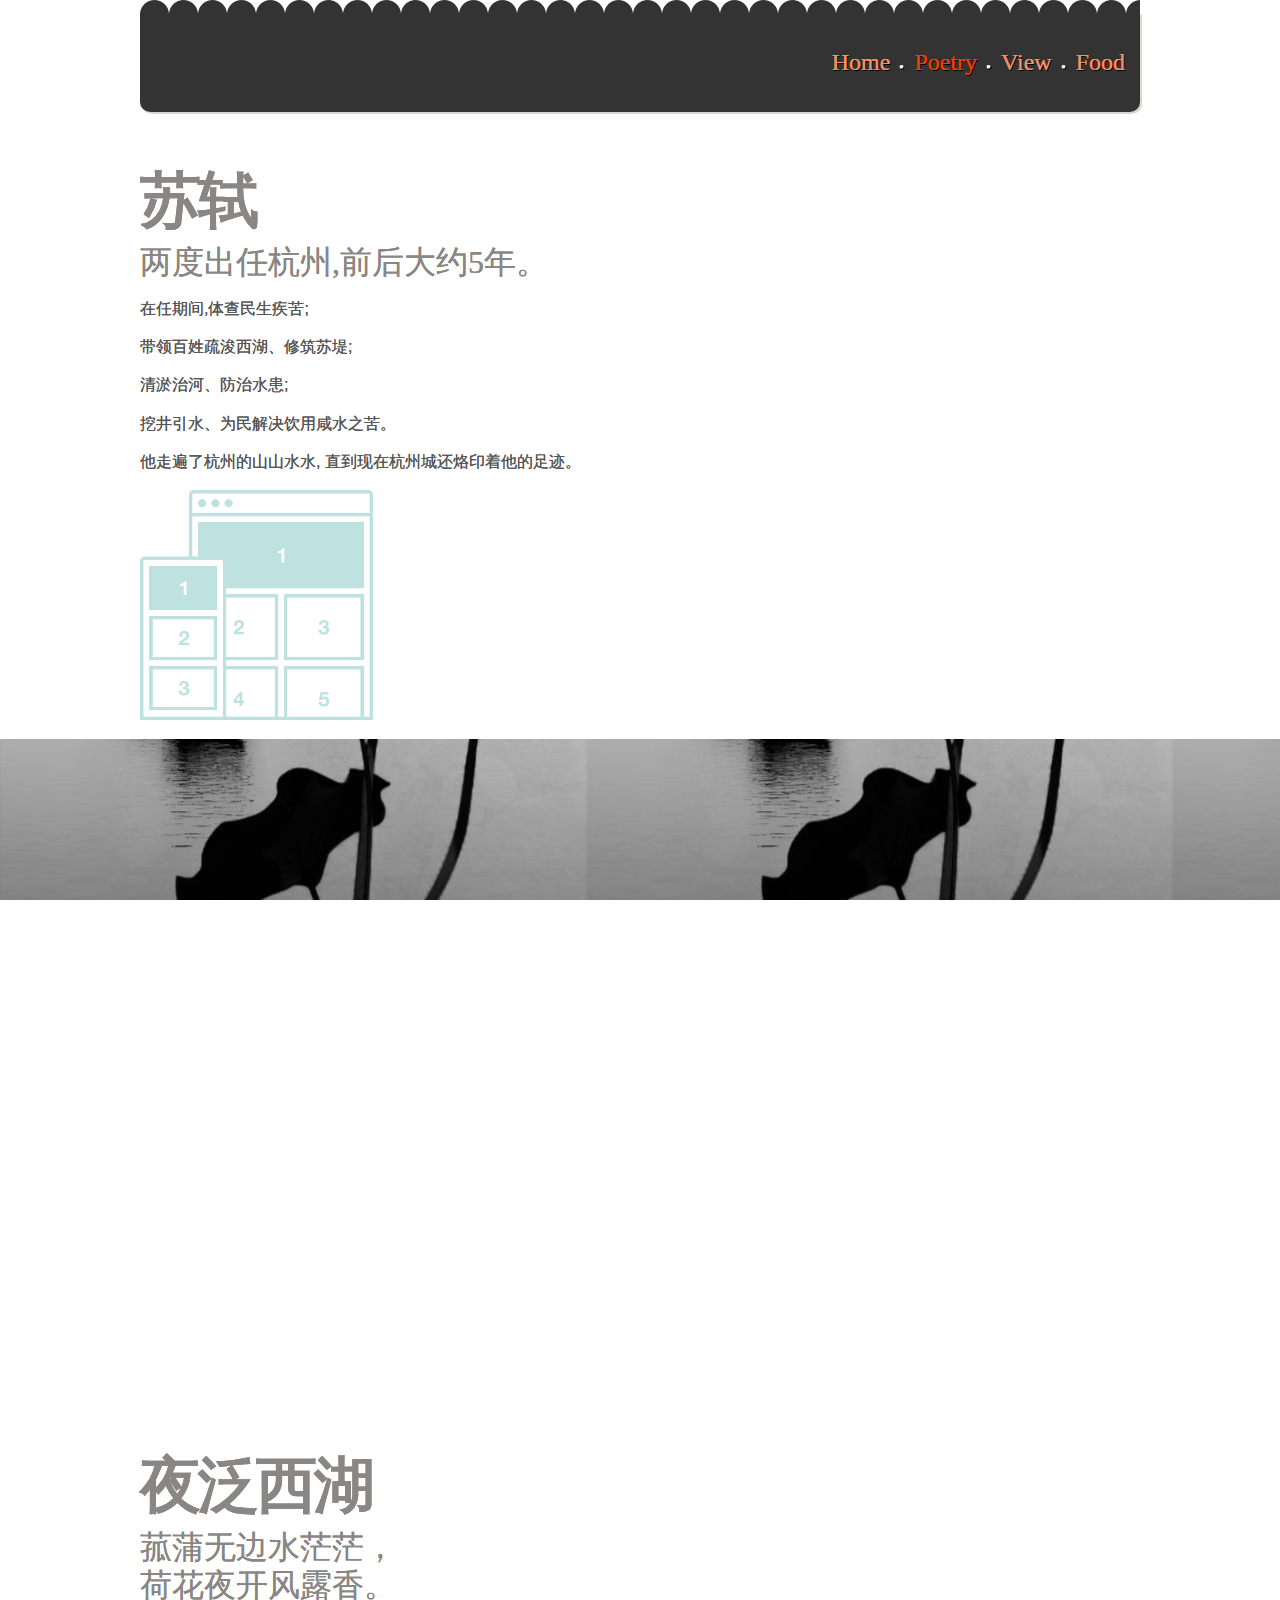
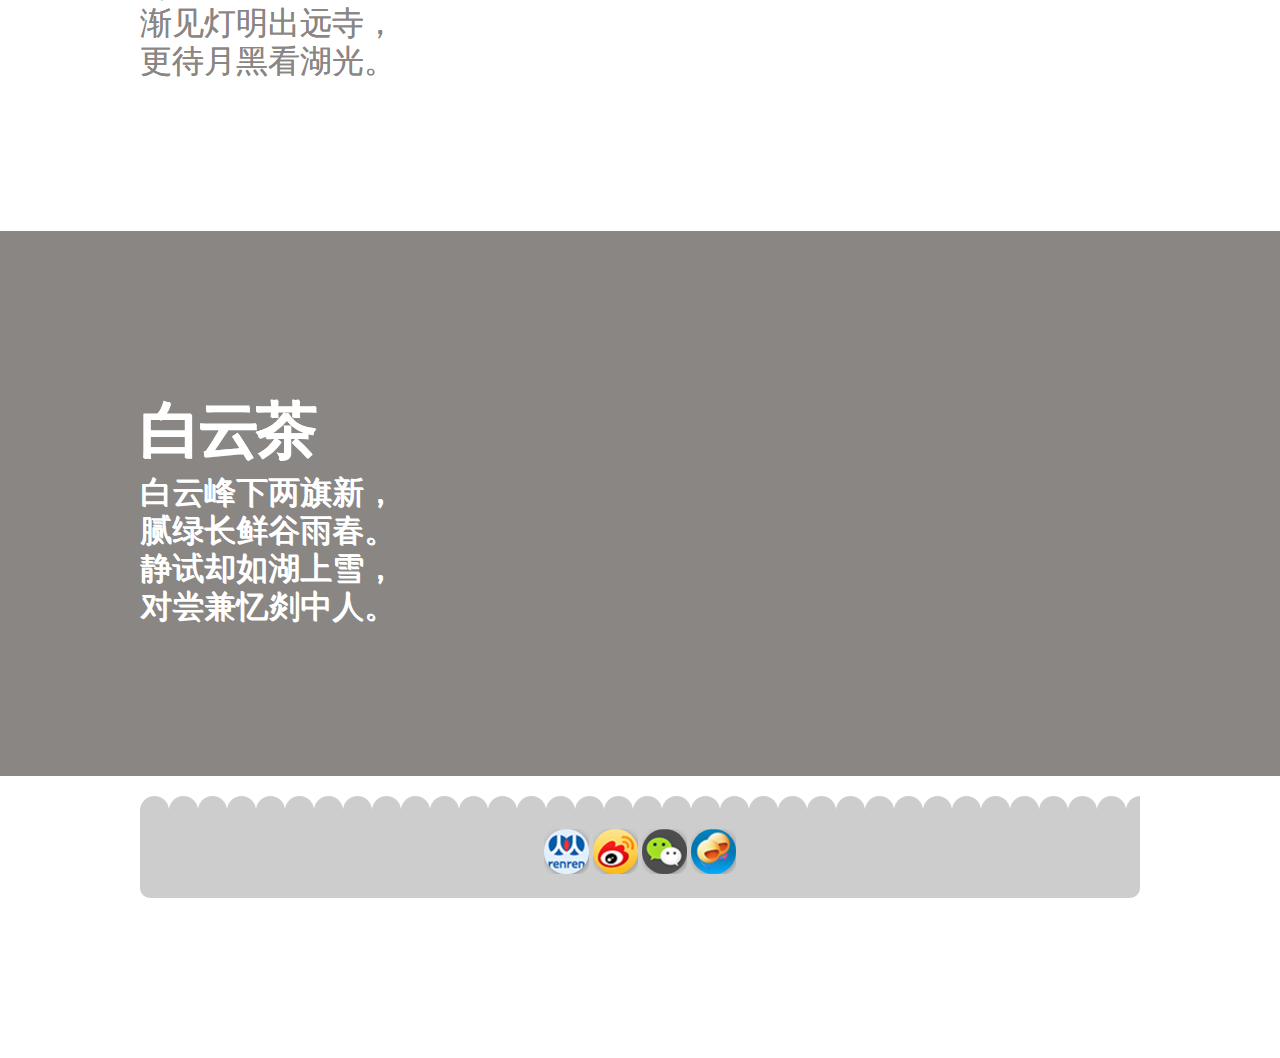
<file: AndroidFatty/data/html/poetry.html>
<!DOCTYPE HTML>
<html>
<head>
	<meta http-equiv="Content-Type" content="text/html; charset=utf-8"/>
	<meta name="viewport" content="width=device-width, initial-scale = 1.0, user-scalable = no">
	<title>苏轼诗游杭州</title>
	<link rel="stylesheet" href="css/grid.css" type="text/css" media="screen">
	<link rel="stylesheet" href="css/style.css" type="text/css" media="screen">
	<link rel="stylesheet" href="css/normalize.css" type="text/css" media="screen">
    <link rel="stylesheet" href="css/index.css" type="text/css" media="screen">
	<link href='http://fonts.googleapis.com/css?family=Open+Sans:400,700,600' rel='stylesheet' type='text/css'>
	<script type="text/javascript" src="http://ajax.googleapis.com/ajax/libs/jquery/1.7.2/jquery.min.js"></script>
	<script type="text/javascript" src="js/js.js"></script>
	<script type="text/javascript" src="js/jquery.stellar.min.js"></script>
	<script type="text/javascript" src="js/waypoints.min.js"></script>
	<script type="text/javascript" src="js/jquery.easing.1.3.js"></script>
</head>

<body>

<div class="menu">	
	<div class="container clearfix">

		 <div class="topP2"></div>
        <nav>
        	<ul>
            	<li ><a href="index.html">Home</a></li>
                <li><img src="img/navP.png" alt=""></li>
                <li id="active"><a href="poetry.html">Poetry</a></li>
                <li><img src="img/navP.png" alt=""></li>
                <li><a href="view.html">View</a></li>
                <li><img src="img/navP.png" alt=""></li>
                <li><a href="food.html">Food</a></li>                     
            </ul>
        </nav>    
	
	</div>
</div>

<div class="slide" id="slide1" data-slide="1" data-stellar-background-ratio="0.5">
	<div class="container clearfix">
		
		<div id="content" class="grid_7">
			<h1>苏轼</h1>
			<h2>两度出任杭州,前后大约5年。</h2>
			<p>在任期间,体查民生疾苦;</p>
            <p>带领百姓疏浚西湖、修筑苏堤;</p>
            <p>清淤治河、防治水患;</p>
            <p>挖井引水、为民解决饮用咸水之苦。</p>
			<p>他走遍了杭州的山山水水, 直到现在杭州城还烙印着他的足迹。</p>			
		<div id="decorative" class="grid_5 omega">
			<img src="img/decorative.png">
		</div>
	
	</div>
</div>



<div class="slide" id="slide2" data-slide="2" data-stellar-background-ratio="0.5">
	<div class="container clearfix">
		
		<div id="content" class="grid_12">
			<h1>饮湖上初晴后雨</h1>
			<h2>水光潋滟晴方好，</h2><br/>
            <h2>山色空蒙雨亦奇。</h2><br/>
            <h2>欲把西湖比西子，</h2><br/>
            <h2>淡妆浓抹总相宜。</h2>
		</div>
	
	</div>
</div>



<div class="slide" id="slide3" data-slide="3" data-stellar-background-ratio="0.5">
	<div class="container clearfix">
		
		<div id="content" class="grid_12">
			<h1>夜泛西湖</h1>
			<h2>菰蒲无边水茫茫，</h2><br/>
            <h2>荷花夜开风露香。</h2><br/>
            <h2>渐见灯明出远寺，</h2><br/>
            <h2>更待月黑看湖光。</h2>
		</div>	
	</div>
</div>



<div class="slide" id="slide4" data-slide="4" data-stellar-background-ratio="0.5">
	<div class="container clearfix">
		
		<div id="content" class="grid_12">
			<h1>白云茶</h1>
			<h2>白云峰下两旗新，</h2><br/>
            <h2>腻绿长鲜谷雨春。</h2><br/>
            <h2>静试却如湖上雪，</h2><br/>
            <h2>对尝兼忆剡中人。</h2>
		</div>
	
	</div>
</div>
<div class="container clearfix">
		
		<footer>
    	<div class="topP"></div>
        <div class="footerBody">                              
                    <a class="footerLink" href="http://www.renren.com/" ></a>
                    <a class="footerLink" href="http://weibo.com/" ></a>
                    <a class="footerLink" href="https://wx.qq.com/" ></a> 
                    <a class="footerLink" href="http://feixin.10086.cn/" ></a>                    
        </div>
    </footer>
	</div>
</body>
</html>
</file>
<file: AndroidFatty/data/html/css/grid.css>
/* Computer */
.grid_1 { width: 6.5%; } 
.grid_2 { width: 15%; } 
.grid_3 { width: 23.5%; } 
.grid_4 { width: 32%; } 
.grid_5 { width: 40.5%; }
.grid_6 { width: 49%; } 
.grid_7 { width: 57.5%; } 
.grid_8 { width: 66%; } 
.grid_9 { width: 74.5%; } 
.grid_10 { width: 83%; } 
.grid_11 { width: 91.5%; } 
.grid_12 { width: 100%; } 

.grid_1,
.grid_2,
.grid_3,
.grid_4,
.grid_5,
.grid_6,
.grid_7,
.grid_8,
.grid_9,
.grid_10,
.grid_11,
.grid_12 {
	margin: 0 2% 1% 0;
	float: left;
	display: block;
}

.alpha{margin-left:0;}
.omega{margin-right:0;}

.container{
	width: 90%; /*width: 1000px;*/
	max-width: 1000px;
	margin: auto;
	
}



.clear{clear:both;display:block;overflow:hidden;visibility:hidden;width:0;height:0}.clearfix:after{clear:both;content:' ';display:block;font-size:0;line-height:0;visibility:hidden;width:0;height:0}* html .clearfix,*:first-child+html .clearfix{zoom:1}




/* Mobile */
@media screen and (max-width : 480px) {

.grid_1,
.grid_2,
.grid_3,
.grid_4,
.grid_5,
.grid_6,
.grid_7,
.grid_8,
.grid_9,
.grid_10,
.grid_11,
.grid_12 {
	width:100%;
}

}
</file>
<file: AndroidFatty/data/html/css/style.css>
/* Global */

body {
	font-family: 'Open Sans', sans-serif;
	font-weight: 400;
	font-size: 1em;
	color: #8a8683;
	background-color:#ffffff;
}
img {
	max-width: 100%;
}
a:link {
	color: #f68f67;
	text-decoration: none;
}
a:hover {
	color: #bde2df;
	text-decoration: none;
}
a:visited {
	color: #f68f67;
	text-decoration: none;
}





/* Navigation */

.menu {
	position:fixed;
	top:0px;
	width:100%; 
	height:auto; 
	background-color:#ffffff;
	z-index:100;
}
#logo {
	text-align: center;
	margin: 10px 0;
}
#nav {
	text-align: right;
	margin: 30px 0 0 0;
}
.navigation{
	float: right;
	list-style: none;
	margin: 0;
}
.navigation li{
	float: left;
	padding:0 0 0 50px;
}
.navigation li:hover{
	cursor:pointer;
	color: #a9d3d0;
}

.navigation .active{
	cursor:pointer;
	color: #f68f67;
	font-weight:bold;
}




/* General Slides */ 

.slide{
	background-attachment: fixed;
	width:100%;
	height:auto;
	position: relative;
	padding:140px 0;
}



/* Slide 1 */ 

#slide1{
	background-color:#ffffff;
}
#slide1 h1 {
	font-size: 3.8em;
	letter-spacing: -3px;
	line-height: 0px;
	color:#8a8683;
	font-weight: 700;
}
#slide1 h2 {
	font-size: 2em;
	color: #8a8683;
	line-height: 0px;
	padding-bottom:20px;
	font-weight: 400;
}




/* Slide 2 */ 

#slide2{
	background-image:url('../img/viewbig11.jpg');
	background-color:#f68f67;
	color:#ffffff;
}
#slide2 h1 {
	font-size: 3.8em;
	letter-spacing: -3px;
	line-height: 0px;
	color:#ffffff;
	font-weight: 700;
}
#slide2 h2 {
	font-size: 2em;
	color: #ffffff;
	line-height: 0px;
	padding-bottom:20px;
	font-weight: 400;
}




/* Slide 3 */ 

#slide3{
	background-image:url('../img/night.jpg') ;
	background-color:#ffffff;
}
#slide3 h1 {
	font-size: 3.8em;
	letter-spacing: -3px;
	line-height: 0px;
	color:#8a8683;
	font-weight: 700;
}
#slide3 h2 {
	font-size: 2em;
	color: #8a8683;
	line-height: 0px;
	padding-bottom:20px;
	font-weight: 400;
}
#test{
	background-color:#bde2df;
	color:#ffffff;
	text-align:center;
	font-size: 2em;
	font-weight: 400;
}




/* Slide 4 */

#slide4{
	background-image:url('../img/backtea.jpg') ;
	background-color:#8a8683;
	color:#ffffff;
}
#slide4 h1 {
	font-size: 3.8em;
	letter-spacing: -3px;
	line-height: 0px;
	color:#ffffff;
	font-weight: 700;
}
#slide4 h2 {
	font-size: 2em;
	color: #ffffff;
	line-height: 0px;
	padding-bottom:20px;
	font-weight: 400;
}





/* Tablet */
@media screen and (max-width: 1024px) {

#logo {
	width: 100%;
	text-align: center;
}

#nav {
	width:100%;
	text-align:center;
	margin:10px 0;
}

.navigation{
	width: 100%;
	float: center;
	list-style: none;
	margin: 0;
	padding:0;
}

.navigation li{
	float: left;
	width:25%;
	padding:0;
}

.slide{
	background-attachment: fixed;
	width:100%;
	position: relative;
	padding:150px 0;
}

#decorative {
	display:none;
}

#content {
	text-align:center;
	width:100%;
}

#slide1 h1 {
	line-height: 1em;
}
#slide1 h2 {
	line-height: 1em;
}
#slide2 h1 {
	line-height: 1em;
}
#slide2 h2 {
	line-height: 1em;
}
#slide3 h1 {
	line-height: 1em;
}
#slide3 h2 {
	line-height: 1em;
}
#slide4 h1 {
	line-height: 1em;
}
#slide4 h2 {
	line-height: 1em;
}

}




/* Mobile */
@media screen and (max-width: 480px) {

#logo {
	width: 100%;
	text-align: center;
}

#nav {
	width:100%;
	margin:5px 0;
}

.navigation{
	width: 100%;
	float: left;
	list-style: none;
	margin: 0;
	padding:0;
}

.navigation li{
	float: left;
	width:25%;
}

.slide{
	background-attachment: fixed;
	width:100%;
	position: relative;
	padding:150px 0;
}


#slide1 h1 {
	line-height: 1em;
}
#slide1 h2 {
	line-height: 1em;
}
#slide2 h1 {
	line-height: 1em;
}
#slide2 h2 {
	line-height: 1em;
}
#slide3 h1 {
	line-height: 1em;
}
#slide3 h2 {
	line-height: 1em;
}
#slide4 h1 {
	line-height: 1em;
}
#slide4 h2 {
	line-height: 1em;
}


}
</file>
<file: AndroidFatty/data/html/css/index.css>
@charset "utf-8";
/* Simple fluid media
   Note: Fluid media requires that you remove the media's height and width attributes from the HTML
   http://www.alistapart.com/articles/fluid-images/ 
*/
img, object, embed, video {
	max-width: 100%;
}

/* IE 6 does not support max-width so default to width 100% */
.ie6 img {
	width:100%;
}

/*
	Dreamweaver Fluid Grid Properties
	----------------------------------
	dw-num-cols-mobile:		5;
	dw-num-cols-tablet:		8;
	dw-num-cols-desktop:	12;
	dw-gutter-percentage:	15;
	
	Inspiration from "Responsive Web Design" by Ethan Marcotte 
	http://www.alistapart.com/articles/responsive-web-design
	
	and Golden Grid System by Joni Korpi
	http://goldengridsystem.com/
*/

.fluid {
	clear: both;
	margin-left: 0;
	width: 100%;
	float: left;
	display: block;
}

.fluidList {
    list-style:none;
    list-style-image:none;
    margin:0;
    padding:0;        
}

* {
	margin:0;
	padding:0;
}

body {
	font-family: 'Karla', serif;
	font-size:100%;
	background: url(../img/siteBackground.jpg);
	margin: 0;
	padding: 0;
	color: #555555;
	text-shadow:0 0px, 1px 1px #ffffff;
}

h1 {
	font-size:3.01em;
	font-family: 'Merienda One', cursive;
	font-weight:normal;
}

h2 {
	font-family:'Courgette', cursive;
	font-size:2.142857142857143em; /* 30px/14px */
	color:#242424;
	font-weight:normal;
}

h3 {
	font-family:"microsoft yahei", cursive;
	font-size:1.285714285714286em; /* 18px/14px */
	color:#242424;
	font-weight:normal;
}

a img { 
	border: none;
}

a {
	color: #f23e03;
	text-decoration: none; 
	-moz-transition: 0.4s color linear;
	-webkit-transition: 0.4s color linear;
	transition: 0.4s color linear;
}

a:hover, a:active, a:focus { 
	color: #242424;
	text-decoration: underline;
}

img {
	max-width: 100%;
	height: auto;
	width: auto;
}

p {
	line-height:140%;
	font-family:"microsoft yahei",Tahoma,arial,sans-serif;
}

.wrapper {
	width:93.75%; /* 960px/1024px  */
	margin:0 auto
}

.headerPicBox {
	background:url(../img/headerPic.jpg) no-repeat center center;
	width:auto;
	height:383px;
	border-radius:10px;
}

.titleBox {
	padding-top:240px;
}

.headerPicTitle {
	background-color: rgba(51, 51, 51, 0.5);
	border-radius: 0 10px 10px 0;
	padding:10px;
	margin-right:20px;
	box-shadow: 2px 2px 0px 0 rgba(200, 209, 198, 0.5);
}

header {
}

.logo {
	position:left;	
	width:5px;
	height:5px;	
}

.logo h1 {
	padding:20px 0 0 55px;
	color:#1E90FF;
}

h1 a, h1 a:hover {
	color:#ffffff;
	text-shadow:0 0px, 1px 1px #7a2000;
	text-decoration:none;
}

.boxes {
	background-color: rgba(255, 255, 255, 0.3);
	box-shadow: 0px 0px 0px 3px rgba(255, 255, 255, 0.4);
	border-radius:10px;
	margin:10px 0;
	padding:5px;
}

.boxes ul {
	width:93.75%;
	margin:0 auto;
}

.boxes li {
	width:28%;
	float:left;
	padding:2%;
	list-style-type:none;
}

.button {
	padding-top:10px;
}

.button a {
	font-family:'Courgette', cursive;
	font-size:1.285714285714286em; /* 18px/14px */
	color:#ffffff;
	font-weight:normal;
	text-decoration:none;
	text-shadow:0 0px, 1px 1px #000000;
	background:#333333;
	border-radius:10px;
	padding:6px 8px;
}

.button a:hover {
	background:#f23e03;
}

.boxes img {
	background:#ffffff;
	padding:10px;
	border:1px solid #cdcdcd;
}

footer {
	display: block;
	padding:20px 0;
	
}

.footerBody {
	text-align: center;
	background:#cdcdcd;
	border-radius:0 0 10px 10px;
	padding:20px 0;
}

.footerBody a{
	display: inline-block;
	border-radius:0 0 10px 10px;	
	width: 45px;
	height: 45px;
	background: url(../img/socials.png) 0 0 no-repeat;
}

.footerBody a+a {	
	background-position: -53px 0;
}

.footerBody a+a+a {	
	background-position: -106px 0;
} 

.footerBody a+a+a+a {	
	background-position: right 0;
}

.topP {
	background:url(../img/p.png) repeat-x left top;
	height:13px;
}

.topP2 {
	background:url(../img/p2.png) repeat-x left top;
	height:13px;
}

.clearfloat { 
	clear:both;
	height:0;
	line-height: 0px;
}

/**************************/
/********Begin main menu***********/
/**************************/
nav {
	background:#333333;
	border-radius:0 0 10px 10px;
	box-shadow: 2px 2px 0px 0 rgba(200, 209, 198, 0.8);
	padding:20px 0;
	margin-bottom:10px;
	text-align:right;
}

nav ul {
	padding-right:10px;
}

nav li {
	display:inline;
	font-family:'Courgette', cursive;
	font-size:1.5em;
	padding-right:5px;
}

nav li a {
	color:#ffffff;
	text-shadow:0 0px, 1px 1px #000000;
	margin-top:4px;
}

nav li a:hover {
	color:#f23e03;
	text-shadow:0 0px, 1px 1px #000000;
	text-decoration:none;
}

nav #active a {
	color:#f23e03;
	text-shadow:0 0px, 1px 1px #000000;
	text-decoration:none;
}

/* Mobile Layout: 480px and below. */
  
.gridContainer {
	margin-left: auto;
	margin-right: auto;
	width: 95.626%;
	padding-left: 1.1869%;
	padding-right: 1.1869%;
	clear: none;
	float: none;
}
#div1 {
}
.zeroMargin_mobile {
    margin-left: 0;
}
.hide_mobile {
    display: none;
}
/* for 400px or less */
@media screen and (max-width: 400px) {
	
    nav ul {
		padding-top:10px,0,0,10px;
	}
	nav li {
		display:inline;
		font-family:'Courgette', cursive;
		font-size:1em;
		padding-right:5px;
		text-align:center;
	}
	.logo h1 {
	font-size:1.5em;
}
}

/* for 768px or less */
@media screen and (max-width: 768px) {
	   
    .boxes li {
		width:85%;
		float:none;
		padding:2% 2% 5% 2%;
		list-style-type:none;
		border-bottom:1px solid #CCCCCC;
	}
}

/* Tablet Layout: 481px to 768px. Inherits styles from: Mobile Layout. */

@media only screen and (min-width: 481px) {

.gridContainer {
	width: 95.4836%;
	padding-left: 0.7581%;
	padding-right: 0.7581%;
	clear: none;
	float: none;
	margin-left: auto;
}
#div1 {
}
.zeroMargin_tablet {
    margin-left: 0;
}
.hide_tablet {
    display: none;
}

}

/* Desktop Layout: 769px to a max of 1232px.  Inherits styles from: Mobile Layout and Tablet Layout. */

@media only screen and (min-width: 769px) {

.gridContainer {
	width: 95.0217%;
	max-width: 1232px;
	padding-left: 0.4891%;
	padding-right: 0.4891%;
	margin: auto;
	clear: none;
	float: none;
	margin-left: auto;
}
#div1 {
}
.zeroMargin_desktop {
    margin-left: 0;
}
.hide_desktop {
    display: none;
}
.headerPicBox {
		background:url(../img/headerPic.jpg) no-repeat center center;
		width:auto;
		height:auto;
		border-radius:10px;
		-moz-background-size:cover;
		-webkit-background-size:cover;
		background-size:cover;
}
}
</file>
